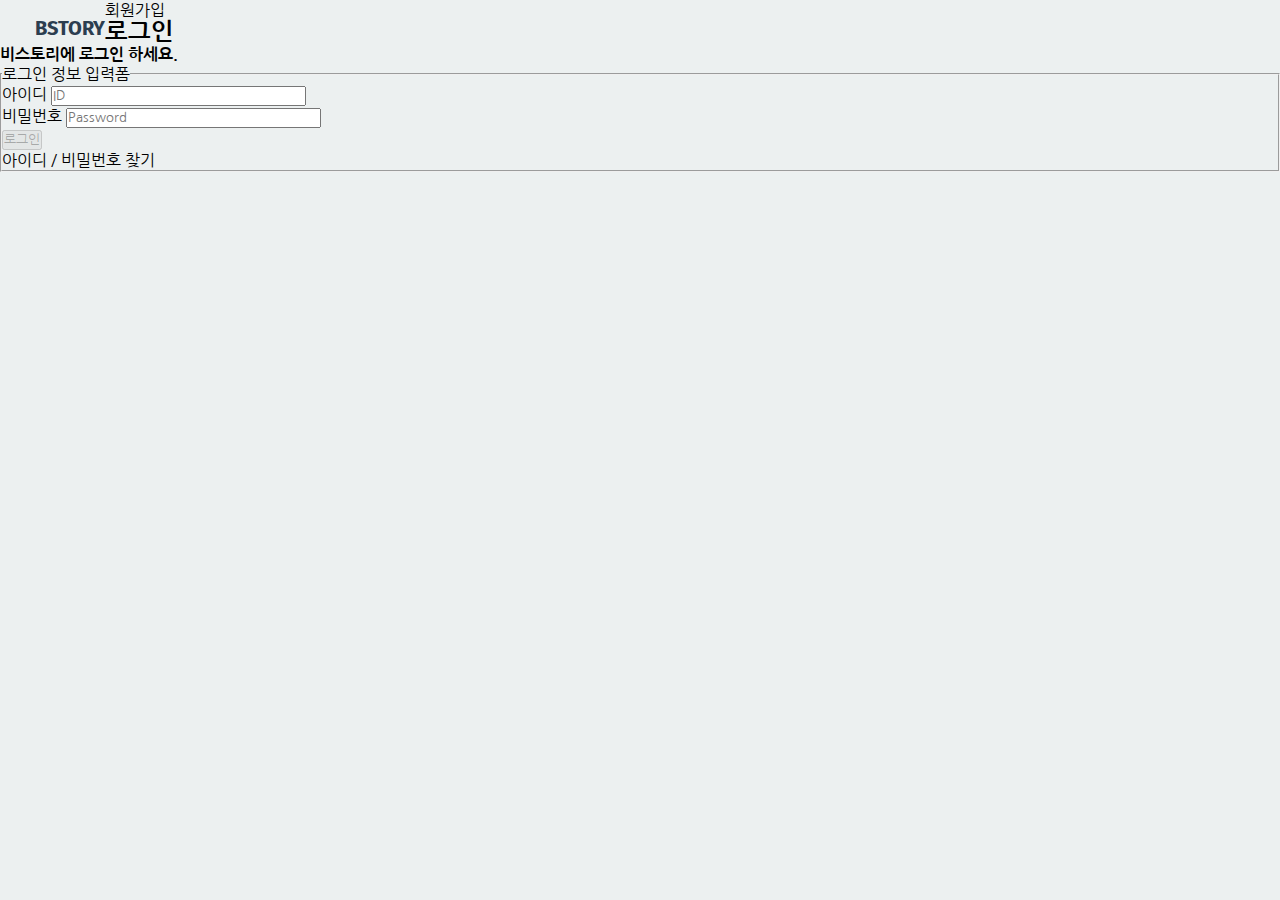
<file: src/main/resources/html/login.html>
<!DOCTYPE html>
<html lang="ko">
<head>
	<meta charset="UTF-8">
	<meta http-equiv="X-UA-compatible" content="IE=edge">
	<meta name="viewport" content="user-scalable=no,initial-scale=1.0,maximum-scale=1.0,minimum-scale=1.0,width=device-width">
	<title>블로그</title>
	<link href="https://fonts.googleapis.com/css?family=Fira+Sans|Nanum+Gothic" rel="stylesheet">
	<link rel="stylesheet" type="text/css" href="./css/main.css">
	<script src="./js/jquery-3.3.1.min.js"></script>
	<script src="./js/topmenu.js"></script>
</head>
<body>
	<div class="login_header">
		<h1 class="logo">
			<a href="#">BSTORY</a>
		</h1>
		<div class="join_area">
			<a href="#">회원가입</a>
		</div>
	</div>
	<div class="login_bg">
		<div class="inner_login">
			<div class="login_bistory login_type2">
			<h2 class="screen_out">로그인</h2>
			<strong class="tit_login">
				비스토리에 로그인 하세요.
			</strong>
			<form method="post" id="authForm" action="">
				
				<fieldset>
					<legend class="screen_out">로그인 정보 입력폼</legend>
					<div class="box_login">
						<div class="inp_text">
							<label for="loginId" class="screen_out">아이디</label>
							<input type="email" id="loginId" name="loginId" placeholder="ID">
						</div>
						<div class="inp_text">
							<label for="loginPw" class="screen_out">비밀번호</label>
							<input type="password" id="loginPw" name="password" placeholder="Password">
						</div>
					</div>
					<button type="submit" class="btn_login" disabled="">로그인</button>
					<div class="login_append">
						<span class="txt_find">
				 			<a href="#" class="link_find">아이디</a>
				 			 / 
				 			<a href="#" class="link_find">비밀번호 찾기</a>
				 		</span>
					</div>
					
				</fieldset>
			</form>
			</div>
		</div>
	</div>
	
</body>
</html>
</file>
<file: src/main/resources/html/css/main.css>
@charset "utf-8";

*{margin:0; padding:0; box-sizing:border-box; font-family: 'Nanum Gothic', sans-serif;}
a { text-decoration: none; color:#000;}
ul li{list-style: none;}
body { background:#ecf0f0; }
.header { width:100%; height:55px; border-bottom:1px solid #ccc;  background:#fff;}
.logo { float:left; }
.logo a { color:#2C3E50; font-size:20px; padding-left:35px; margin-top:16px; display:block; font-family: 'Fira Sans', sans-serif;}
.logo a span { color:#18BC9C; }
.nav { float:right; }
.header:after { display:block; clear:both; content: "";}
.nav ul {overflow: hidden;}
.nav ul li { float:left; padding:18px 7px;}
.nav ul li:nth-child(2) { padding-right:30px;}
.nav ul li a { font-size:14px; }
.wrapper .sub_nav {    width: 225px;
    min-height: calc(100vh - 56px);
    border-right: 1px solid #ccc;
    background: #fff;
    position: fixed;
    z-index: 1;
    top: 55px; }
.wrapper .content {      float: right;
    width: calc(100% - 225px);
    transition: .33s,cubic-bezier(.685,.0473,.346,1);
	padding-right: 30px;
    padding-left: 30px;
    position: relative;}
.wrapper .content .card { box-shadow: 0 1px 4px 0 rgba(0,0,0,.14);
border: 0;
    margin-bottom: 30px;
    margin-top: 30px;
    border-radius: 6px;
    color: #333;
    background: #fff;
    width: 100%;
	min-height:300px;}
.wrapper:after { display:block; clear:both; content: ""; }
.wrapper .sub_nav li {padding:15px 0 15px 35px; }
.wrapper .sub_nav li a { font-size:20px; color:#6A7076; }
.wrapper .sub_nav li a:hover { color:#18BC9C;}
.sitemap {display: none;}
#mobile_menu { display: none;}
@media (max-width: 1143px){
	.wrapper .content{float:none; width:100%;}
	.wrapper .sub_nav { display: none; }
	.nav { display: none; }
	.sitemap {display: block; float:right; vertical-align: middle;
 font-size:0; width:24px; height:18px; margin:18px 15px; background:url(../images/menu.png) no-repeat; }
	
	/* gnb */
    #mobile_menu{display:block;overflow-y: auto;/* overflow-x: visible; */position:fixed;z-index: 9999;top: 0;right:0;width:300px;height:100%;background: #2C3E50;text-align:left;font-size:15px;}
    #mobile_menu .depth3_ul{background:#17b7eb;}
    #mobile_menu_close{border:0; font-size:0; position:absolute;width:40px;height:40px;top: 7px;right:10px;background:url(../images/menu_close.png)no-repeat center;}
    #mobile_menu .mobile_menu_head{position:relative;height:55px;border-bottom:1px solid #4D6B8A;}
    #mobile_util{position:absolute;top:15px;right:50px;}
    #mobile_menu .mobile_logo{ color:#fff; position:absolute;top:20px;left: 37px; font-size:13px; }
	#mobile_menu .mobile_logo2{ color:#fff; position:absolute;top:20px;left: 91px; font-size:13px; }
    #mobile_util .link{display:block;float:left;width:40px;height:40px;}
    
    #mobile_menu .summry > .title{display:none;}
    #mobile_menu .summry > b{display:none;}
    #mobile_menu_bg{position:fixed;z-index: 9999;top:0px;left:0px;right:0px;bottom:0px;background:rgba(0,0,0,0.4);}
    #mobile_menu .top_banner { display:none; }

    /* 1차 */
    #mobile_menu  .th1_lnk{position:relative;display:block;height:50px;padding:0 40px;line-height:50px;color:#fff;font-size:15px;}
    #mobile_menu  .th1_lnk{position:relative;display:block;height:50px;padding:0 40px;line-height:50px;color:#fff;font-size:15px;}
    #mobile_menu  .th1_lnk:after{content:'';position:absolute;width:50px;height:50px;top:0;right:0;}
    #mobile_menu  .th1_lnk[target="_blank"]:after{background:url(/site/adm/img/layout/snb_link.png) no-repeat center;}
    #mobile_menu .th1.arcodian > a:after{background:url(../images/gnb_list.png) no-repeat center;}
    #mobile_menu .th1.current.arcodian > a:after{background:url(../images/gnb_list2.png) no-repeat center;}
    #mobile_menu .th1.current > a{position:relative;background:#05427e;margin-left:-10px;box-shadow:5px 5px 10px rgba(0,0,0,0.2);}
    #mobile_menu .th1.current .summry{display:block;}
    #mobile_menu .th1.active.arcodian > a:after{background:url(../images/gnb_list2.png) no-repeat center;}
    #mobile_menu .th1.active > a{position:relative;background: #29636D;margin-left:-10px;box-shadow:5px 5px 10px rgba(0,0,0,0.2);}
    #mobile_menu .summry{display:none;}

    /* 2차 */
    #mobile_menu .depth2_ul > li > a{position:relative;display:block;height:50px;padding:0 40px;line-height:50px;color:#fff;background: #18BC9C;font-size:15px;}
    #mobile_menu .depth2_ul > li > a:after{content:'';position:absolute;width:50px;height:50px;top:0;right:0;}
    #mobile_menu .depth2_ul > li.arcodian > a:after{background:url(../images/gnb_list.png) no-repeat center;}
    #mobile_menu .depth2_ul > li.current.arcodian > a:after{background:url(../images/gnb_list2.png) no-repeat center;}
    #mobile_menu .depth2_ul > li.current > a{position:relative;background:#17b7eb;}
    #mobile_menu .depth2_ul > li.current .depth3_ul{display:block;}
    #mobile_menu .depth2_ul > li.active.arcodian > a:after{background:url(../images/gnb_list2.png) no-repeat center;}
    #mobile_menu .depth2_ul > li.active > a{position:relative;background:#17b7eb;}
    #mobile_menu .depth3_ul{display:none;}

    /*3차 */
    #mobile_menu .depth3_ul .lnk_2th{display:block;height:50px;padding:0 40px;line-height:50px;color:#1e2d3b;font-size:15px;background:#fff;}
    #mobile_menu .depth3_ul > li.current .lnk_2th{background:#f3f3f3;color:#1e2d3b;}

	#lnb_layout{display:none;}
    #contents{width:100%;max-width:100%;}	


}
</file>
